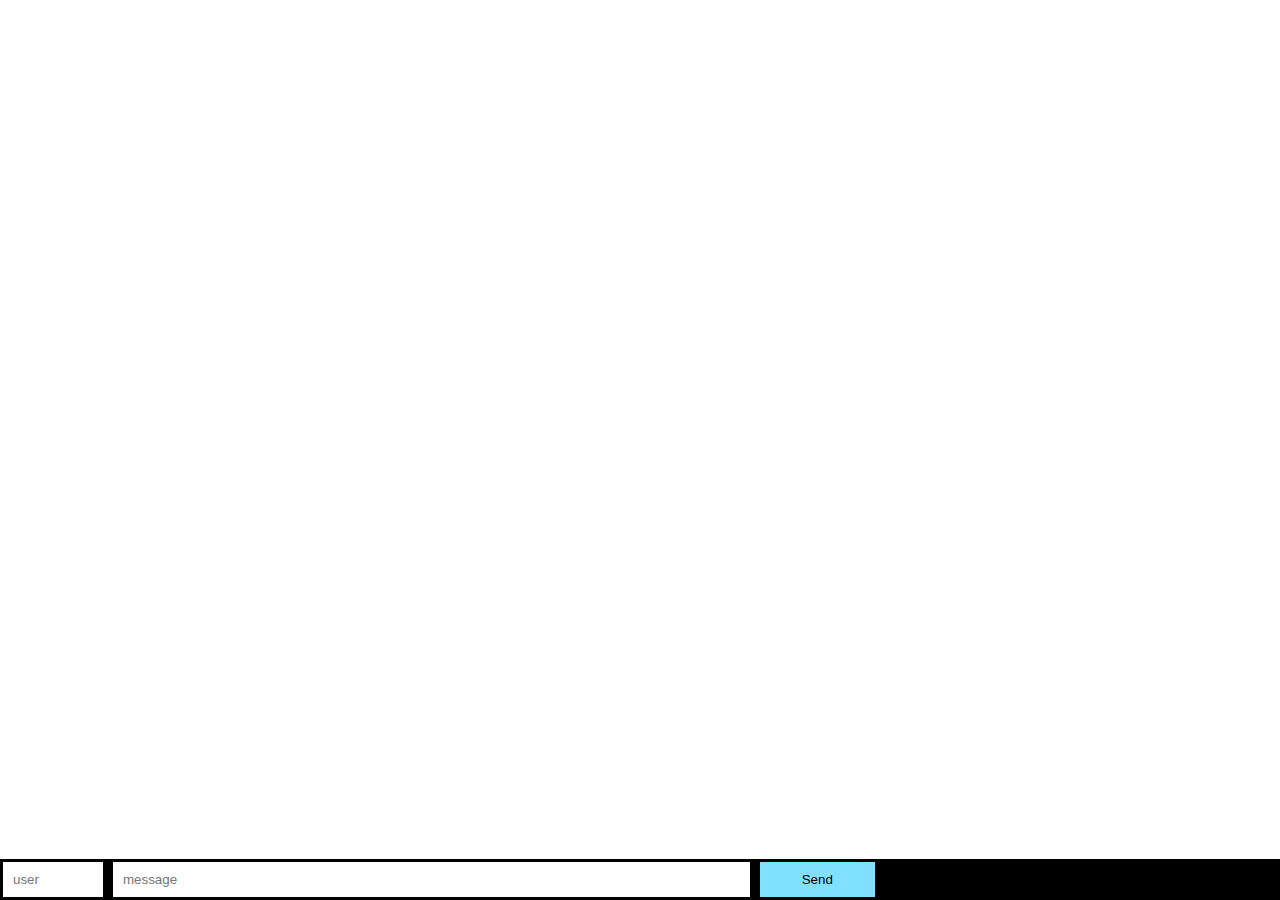
<file: html2denojs-master/02-後端/09-websocket/03-webchat/index.html>
<!doctype html>
<html>
  <head>
    <title>web chat</title>
    <style>
      * { margin: 0; padding: 0; box-sizing: border-box; }
      body { font: 13px Helvetica, Arial; }
      form { background: #000; padding: 3px; position: fixed; bottom: 0; width: 100%; }
      form input { border: 0; padding: 10px; width: 50%; margin-right: .5%; }
      form button, input[type=submit] { width: 9%; background: rgb(130, 224, 255); border: none; padding: 10px; }
      #messages { list-style-type: none; margin: 0; padding: 0; }
      #messages li { padding: 5px 10px; }
      #messages li:nth-child(odd) { background: #eee; }
      #messages { margin-bottom: 40px }
    </style>
  </head>
  <body>
    <ul id="messages"></ul>
    <form action="">
      <input id="user" type="text" placeholder="user" style="width:100px"/>
      <input id="msg" placeholder="message" autocomplete="off" />
      <button id="send">Send</button>
    </form>
    <script>
      var socket = new WebSocket("ws://"+window.location.hostname+":8080")
      var form = document.querySelector('form')
      var user = document.querySelector('#user')
      var msg  = document.querySelector('#msg')
      var messages  = document.querySelector('#messages')
      var domParser = new DOMParser()

      // 參考 -- https://davidwalsh.name/convert-html-stings-dom-nodes
      function html2node(html) {
        let doc = domParser.parseFromString(html, 'text/html')
        return doc.body.firstChild
      }

      form.onsubmit = function() {
        let umsg = user.value + ':' + msg.value
        // socket.emit('chat message', umsg)
        socket.send(JSON.stringify(umsg))
        console.log('umsg=', umsg)
        msg.value = ''
        return false
      }

			socket.onopen = function (event) { console.log('socket:onopen()...') }
			socket.onerror = function (event) { console.log('socket:onerror()...') }
			socket.onclose = function (event) { console.log('socket:onclose()...') }
      socket.onmessage = function(event){
				console.log(event.data);
				var line = JSON.parse(event.data);
        messages.appendChild(html2node('<li>'+line+'</li>'))
        window.scrollTo(0, document.body.scrollHeight)
      }
    </script>
  </body>
</html>
</file>
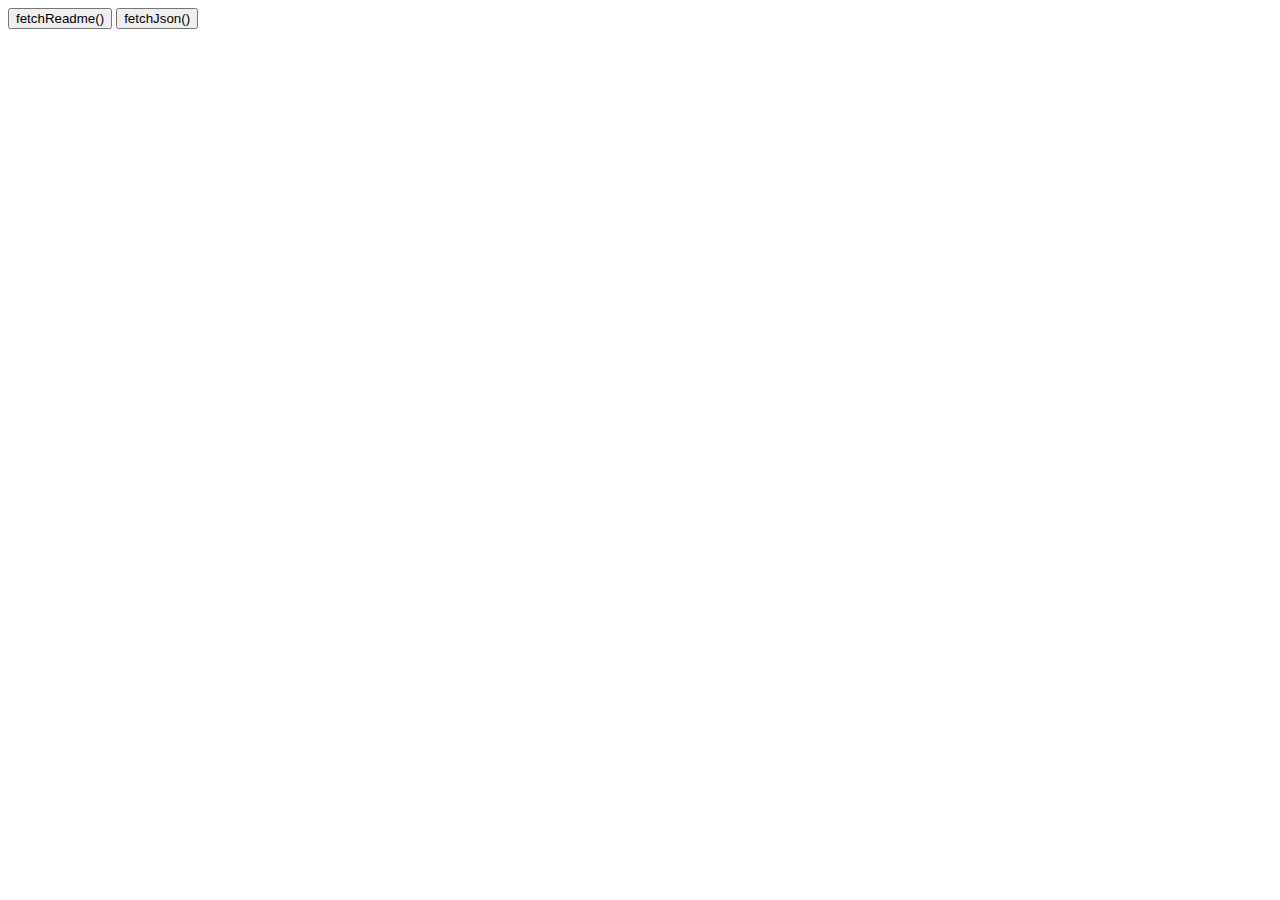
<file: html2denojs-master/04-nodejs/05-ajax/01-helloAjax/index.html>
<html>
<body>
<script>
async function fetchReadme() {
  let r = await fetch(`/README.md`)
  let text = await r.text()
  console.log('text=', text)
  document.getElementById('output').innerHTML = text
}
async function fetchJson() {
  let r = await fetch(`/ccc.json`)
  let json = await r.json()
  document.getElementById('output').innerHTML = JSON.stringify(json, null, 2)
}
</script>
<button id="fetchReadme" onclick="fetchReadme()">fetchReadme()</button>
<button id="fetchJson" onclick="fetchJson()">fetchJson()</button>
<pre id="output">
</pre>
</body>
</html>
</file>
